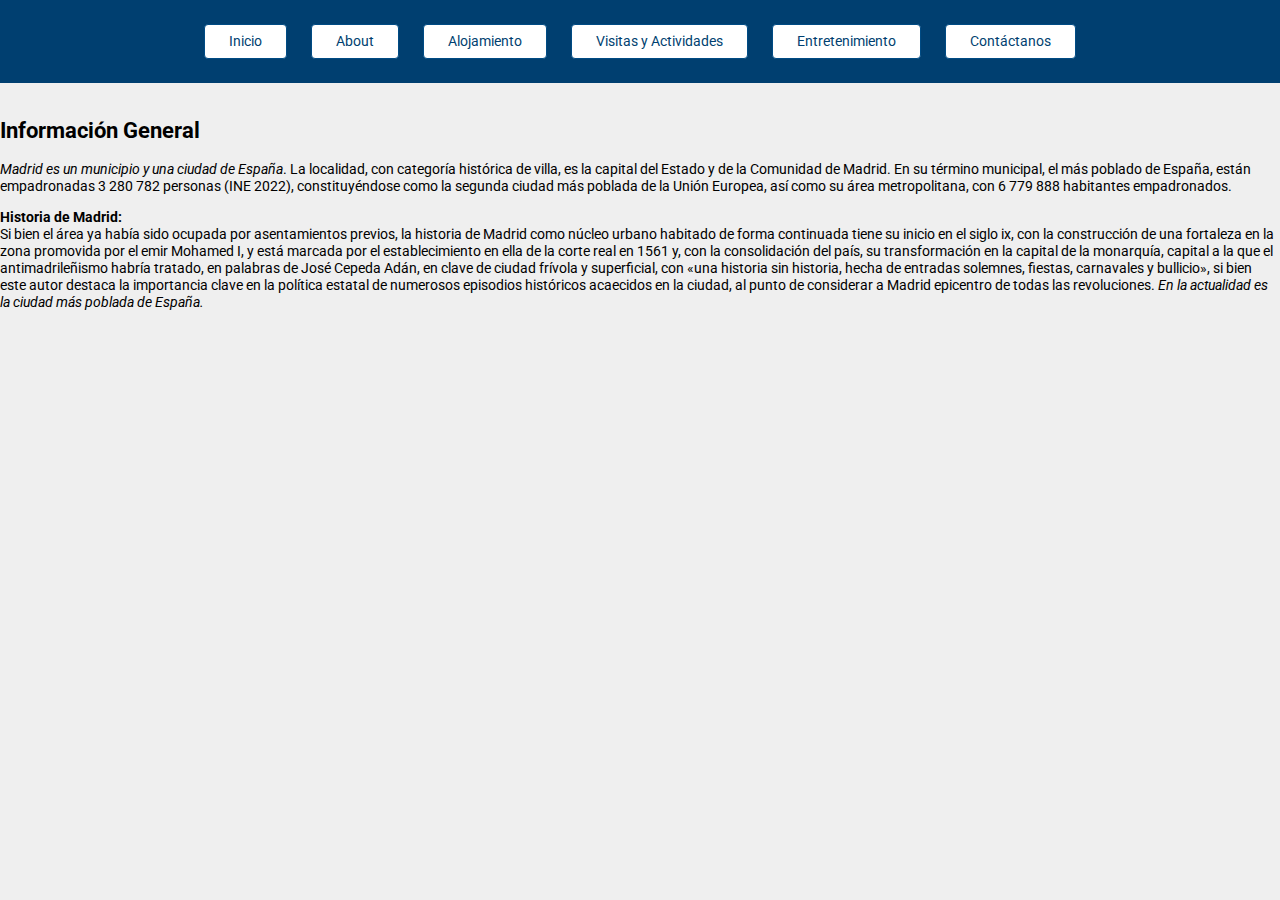
<file: HTML/about.html>
<!DOCTYPE html>
<html>
    <head>
        <meta charset="UTF-8">
        <meta name="viewport" content="width=device-width, initial-scale=1.0">
        <title>Madrid - About</title>
        <link rel="stylesheet" href="index.css"/>
    </head>
    <body>
        <header>
            <nav class="navMenu">
                <ul>
                    <li><a href="./index.html">Inicio</a></li>
                    <li><a href="./about.html">About</a></li>
                    <li><a href="./accommodation.html">Alojamiento</a></li>
                    <li><a href="./visits_activities.html">Visitas y Actividades</a></li>
                    <li><a href="./entertainment.html">Entretenimiento</a></li>
                    <li><a href="./form.html">Contáctanos</a></li>
                </ul>
            </nav>
        </header>
        <h2>Información General</h2>
        <main>
            <p>
                <em>Madrid es un municipio y una ciudad de España</em>. La localidad, con categoría histórica de villa, es la capital
                del Estado y de la Comunidad de Madrid. En su término municipal, el más poblado de España, están
                empadronadas 3 280 782 personas (INE 2022), constituyéndose como la segunda ciudad más poblada de la Unión
                Europea, así como su área metropolitana, con 6 779 888 habitantes empadronados.
            </p>
            <p>
                <strong>Historia de Madrid:</strong><br>
                
                Si bien el área ya había sido ocupada por asentamientos previos, la historia de Madrid como núcleo urbano
                habitado de forma continuada tiene su inicio en el siglo ix, con la construcción de una fortaleza en la zona
                promovida por el emir Mohamed I, y está marcada por el establecimiento en ella de la corte real en 1561 y,
                con la consolidación del país, su transformación en la capital de la monarquía, capital a la que el
                antimadrileñismo habría tratado, en palabras de José Cepeda Adán, en clave de ciudad frívola y superficial,
                con «una historia sin historia, hecha de entradas solemnes, fiestas, carnavales y bullicio», si bien este
                autor destaca la importancia clave en la política estatal de numerosos episodios históricos acaecidos en la
                ciudad, al punto de considerar a Madrid epicentro de todas las revoluciones. <em>En la actualidad es la ciudad
                más poblada de España.</em><br>
            </p>
        </main>    
    </body>
</html>
</file>
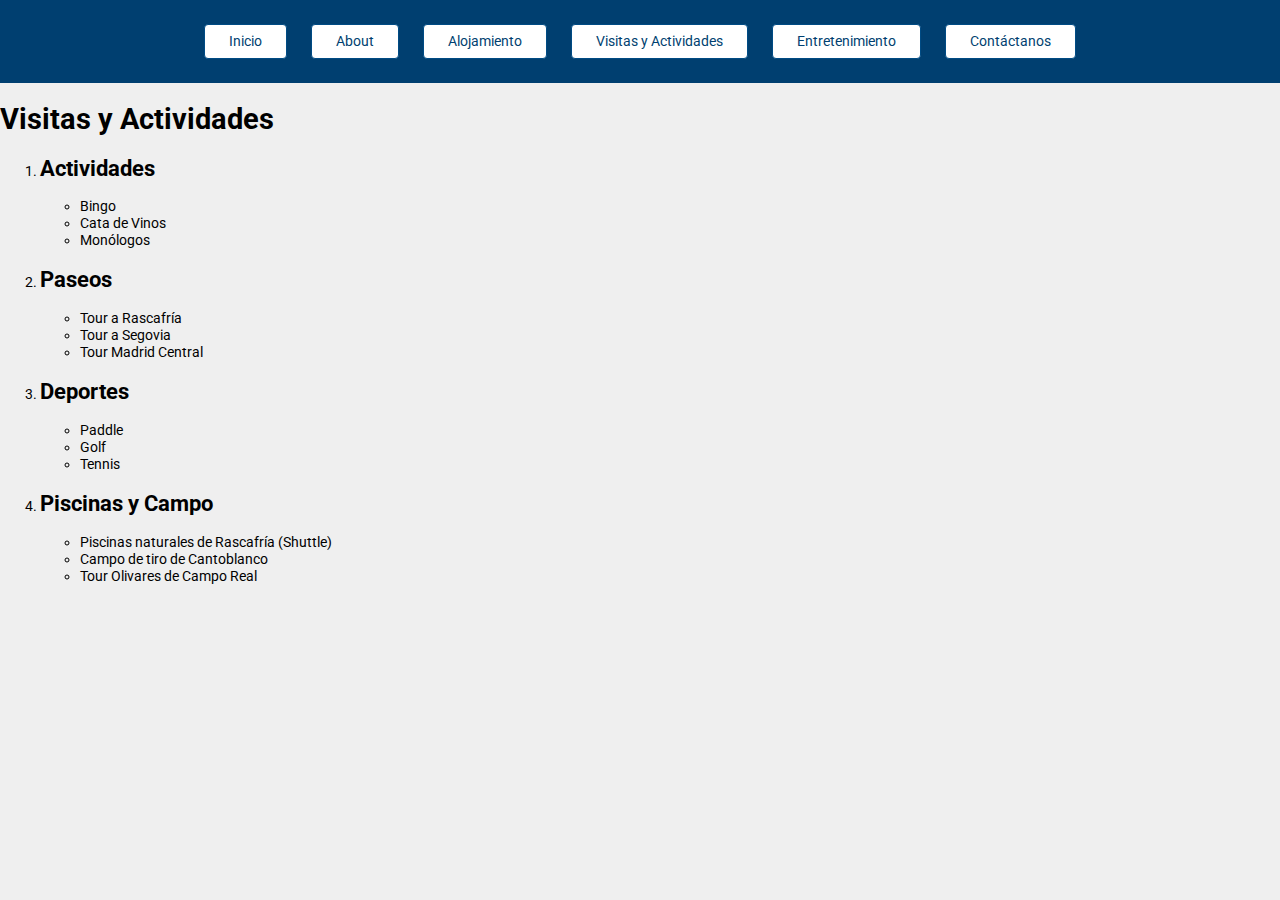
<file: HTML/visits_activities.html>
<!DOCTYPE html>
<html>

<head>
    <meta charset="UTF-8">
    <meta name="viewport" content="width=device-width, initial-scale=1.0">
    <title>Madrid - Visit Activities</title>
    <link rel="stylesheet" href="index.css" />
</head>

<body>
    <nav class="navMenu">
        <ul>
            <li><a href="./index.html">Inicio</a></li>
            <li><a href="./about.html">About</a></li>
            <li><a href="./accommodation.html">Alojamiento</a></li>
            <li><a href="./visits_activities.html">Visitas y Actividades</a></li>
            <li><a href="./entertainment.html">Entretenimiento</a></li>
            <li><a href="./form.html">Contáctanos</a></li>
        </ul>
    </nav>
    <h1>Visitas y Actividades</h1>
    <main>
        <ol>
            <li>
                <h2>Actividades</h2>
                <ul>
                    <li>Bingo</li>
                    <li>Cata de Vinos</li>
                    <li>Monólogos</li>
                </ul>
            </li>
            <li>
                <h2>Paseos</h2>
                <ul>
                    <li>Tour a Rascafría</li>
                    <li>Tour a Segovia</li>
                    <li>Tour Madrid Central</li>
                </ul>
            </li>
            <li>
                <h2>Deportes</h2>
                <ul>
                    <li>Paddle</li>
                    <li>Golf</li>
                    <li>Tennis</li>
                </ul>
            </li>
            <li>
                <h2>Piscinas y Campo</h2>
                <ul>
                    <li>Piscinas naturales de Rascafría (Shuttle)</li>
                    <li>Campo de tiro de Cantoblanco</li>
                    <li>Tour Olivares de Campo Real</li>
                </ul>
            </li>
        </ol>
    </main>
</body>

</html>
</file>
<file: HTML/index.css>
@import url('https://fonts.googleapis.com/css2?family=Roboto&display=swap');

:root {
    --indexImageWidth: 90%;
}

body {
    font-family: 'Roboto', sans-serif;
    font-size: 90%;
    margin: 0;
    padding: 0;
    background-color: #efefef;
}

a {
    text-decoration: none;
}

header {
    width: 100%;
    height: 100px;
    text-align: center;
    color: #003F70;
}

.indexBox {
    width: var(--indexImageWidth);
    position: relative;
    left: calc(50% - var(--indexImageWidth) / 2);
}

.indexBox img {
    width: 100%;
}

.indexBox > div {
    position: absolute;
    color: rgb(255, 255, 255);
    right: 20px;
    top: 20px;
}

a.likeButton {
    /*position: fixed;*/
    padding: 6px 18px;
    color: #003F70;
    border: 1px solid #CCCCCC;
    border-radius: 4px;
    background-color: rgba(255, 255, 255, 0.7);
}

nav {
    width: auto;
    overflow: auto;
}

nav.navMenu {
    background-color: #003F70;
}

nav.navSubMenu {
    background-color: #CCCCCC;
}

nav ul {
    display: flex;
    flex-wrap: wrap;
    justify-content: center;
    list-style-type: none;
    margin: 0;
    padding: 20px;
}

nav ul li {
    border: 1px solid #004b84;
    border-radius: 4px;
    background-color: #FFFFFF;
    padding: 0 12px;
    margin: 4px 12px;
    display: flex;
    align-items: center;
}

nav ul li a {
    text-align: center;
    padding: 8px 12px;
    color: #003F70;
}

table {
    font-size: 14px;
    width: 100%;
    height: 100%;
    margin: 0;
    padding: 0;
    background-color: #efefef;
}

/* Prácticas de la clase  */

section {
    padding: 50px 30px;
    margin-left: 40px;
    /* se aplicará a section */
}

section article {
    background-color: #CCCCCC;
    width: 500px;
    /* se aplicará a article, más las
    propiedades de section */
}

section article h2 {
    height: 4em;
    /* se aplicará a h2, más las
    propiedades de section y article */
}
</file>
